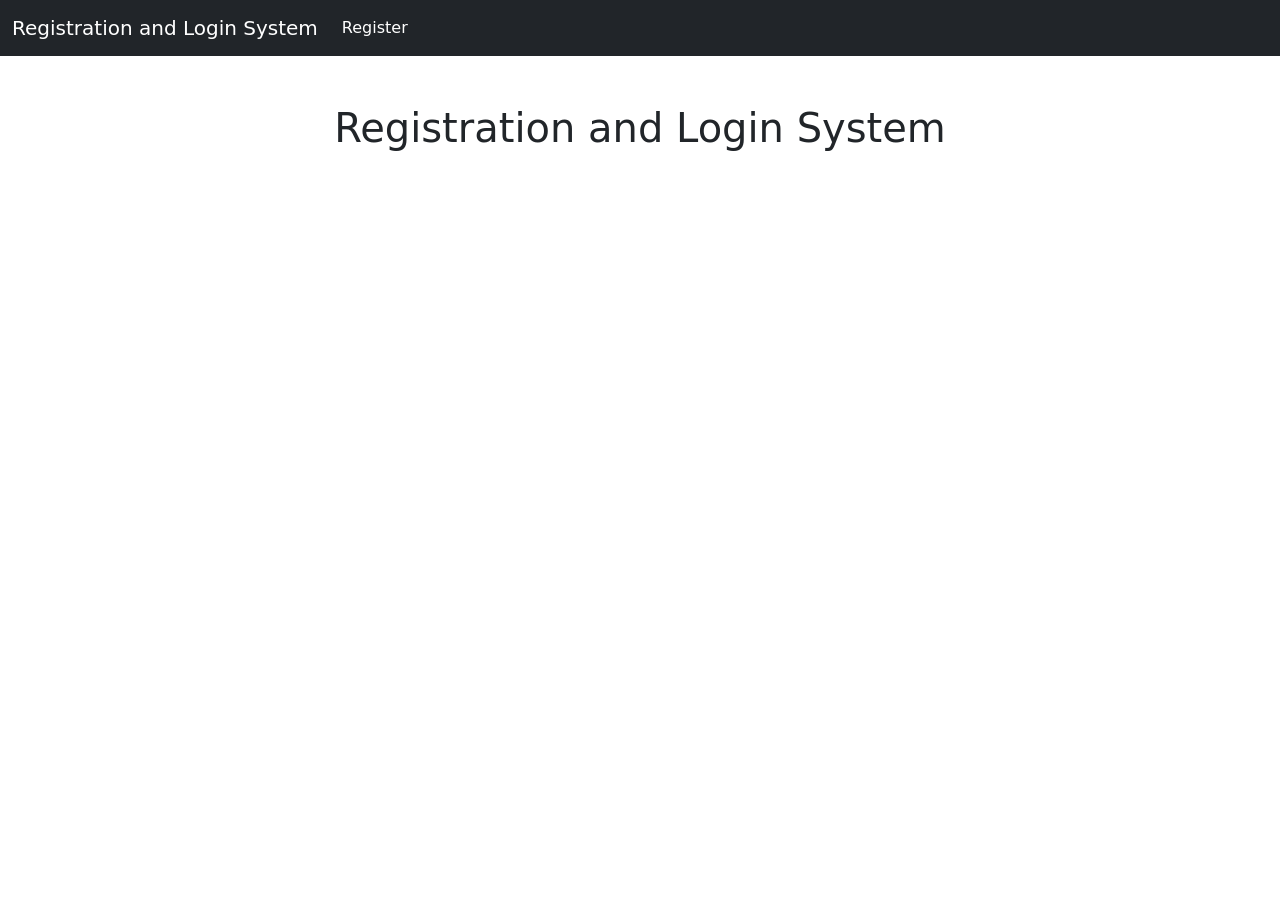
<file: src/main/resources/templates/index.html>
<!DOCTYPE html>
<html lang="en"
      xmlns:th="http://www.thymeleaf.org"
>
<head>
    <meta charset="UTF-8">
    <title>Registration and Login System</title>
    <link href="https://cdn.jsdelivr.net/npm/bootstrap@5.0.2/dist/css/bootstrap.min.css"
          rel="stylesheet"
          integrity="sha384-EVSTQN3/azprG1Anm3QDgpJLIm9Nao0Yz1ztcQTwFspd3yD65VohhpuuCOmLASjC"
          crossorigin="anonymous">
</head>
<body>
<nav class="navbar navbar-expand-lg navbar-dark bg-dark">
    <div class="container-fluid">
        <a class="navbar-brand" th:href="@{/index}">Registration and Login System</a>
        <button class="navbar-toggler" type="button" data-bs-toggle="collapse" data-bs-target="#navbarSupportedContent" aria-controls="navbarSupportedContent" aria-expanded="false" aria-label="Toggle navigation">
            <span class="navbar-toggler-icon"></span>
        </button>
        <div class="collapse navbar-collapse" id="navbarSupportedContent">
            <ul class="navbar-nav me-auto mb-2 mb-lg-0">
                <li class="nav-item">
                    <a class="nav-link active" aria-current="page" th:href="@{/register}">Register</a>
                </li>
            </ul>
        </div>
    </div>
</nav>
<br /><br />
<div class="container">
    <div class="row">
        <h1 class="text-center"> Registration and Login System </h1>
    </div>
</div>
</body>
</html>
</file>
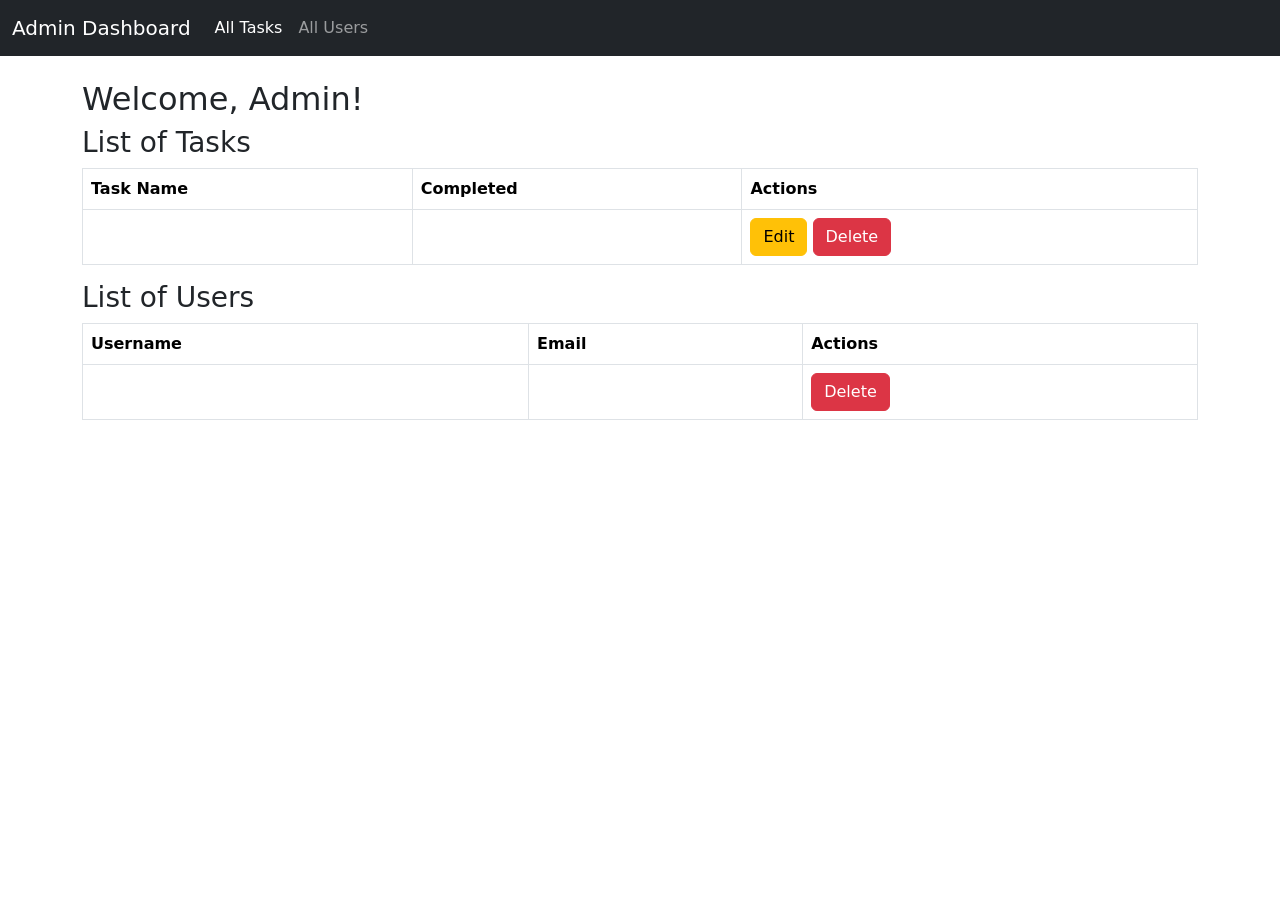
<file: src/main/resources/templates/admin_dashboard.html>
<!DOCTYPE html>
<html lang="en" xmlns:th="http://www.thymeleaf.org">
<head>
    <meta charset="UTF-8">
    <title>Admin Dashboard</title>
    <link href="https://cdn.jsdelivr.net/npm/bootstrap@5.0.2/dist/css/bootstrap.min.css"
          rel="stylesheet"
          crossorigin="anonymous">
</head>
<body>
<nav class="navbar navbar-expand-lg navbar-dark bg-dark">
    <div class="container-fluid">
        <a class="navbar-brand" th:href="@{/}">Admin Dashboard</a>
        <button class="navbar-toggler" type="button" data-bs-toggle="collapse" data-bs-target="#navbarAdmin"
                aria-controls="navbarAdmin" aria-expanded="false" aria-label="Toggle navigation">
            <span class="navbar-toggler-icon"></span>
        </button>
        <div class="collapse navbar-collapse" id="navbarAdmin">
            <ul class="navbar-nav me-auto mb-2 mb-lg-0">
                <li class="nav-item">
                    <a class="nav-link active" th:href="@{/admin/tasks}">All Tasks</a>
                </li>
                <li class="nav-item">
                    <a class="nav-link" th:href="@{/admin/users}">All Users</a>
                </li>
            </ul>
        </div>
    </div>
</nav>
<div class="container mt-4">
    <h2>Welcome, Admin!</h2>

    <!-- Sekcja z listą zadań -->
    <h3>List of Tasks</h3>
    <table class="table table-bordered">
        <thead>
        <tr>
            <th>Task Name</th>
            <th>Completed</th>
            <th>Actions</th>
        </tr>
        </thead>
        <tbody>
        <tr th:each="task : ${tasks}">
            <td th:text="${task.taskName}"></td>
            <td th:text="${task.completed ? 'Yes' : 'No'}"></td>
            <td>
                <a th:href="@{/admin/tasks/edit/{id}(id=${task.id})}" class="btn btn-warning">Edit</a>
                <a th:href="@{/admin/tasks/delete/{id}(id=${task.id})}" class="btn btn-danger">Delete</a>
            </td>
        </tr>
        </tbody>
    </table>

    <!-- Sekcja z listą użytkowników -->
    <h3>List of Users</h3>
    <table class="table table-bordered">
        <thead>
        <tr>
            <th>Username</th>
            <th>Email</th>
            <th>Actions</th>
        </tr>
        </thead>
        <tbody>
        <tr th:each="user : ${users}">
            <td th:text="${user.username}"></td>
            <td th:text="${user.email}"></td>
            <td>
                <a th:href="@{/admin/users/delete/{id}(id=${user.id})}" class="btn btn-danger">Delete</a>
            </td>
        </tr>
        </tbody>
    </table>
</div>
<script src="https://cdn.jsdelivr.net/npm/bootstrap@5.0.2/dist/js/bootstrap.bundle.min.js"
        integrity="sha384-KyZXEAg3QhqLMpG8r+Knujsl5+z0I5TTITNghTm1B5eqdU/Vc8seWYRQDf7eL5G7"
        crossorigin="anonymous"></script>
</body>
</html>
</file>
